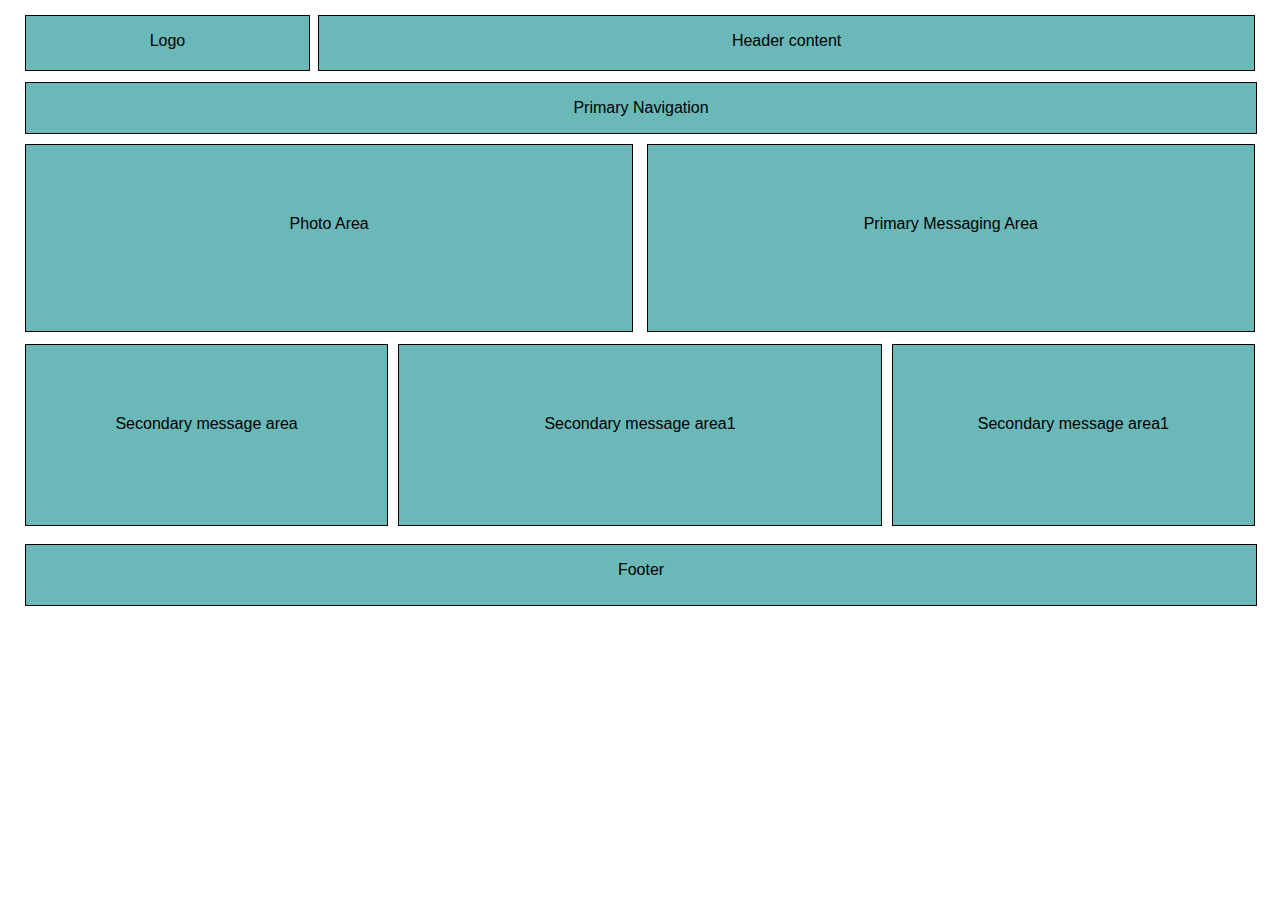
<file: Front_task-2.2/index.html>
<!DOCTYPE html>
<html lang="en">
  <head>
    <meta charset="UTF-8" />
    <meta http-equiv="X-UA-Compatible" content="IE=edge" />
    <meta name="viewport" content="width=device-width, initial-scale=1.0" />
    <title>Front2.1</title>
    <link rel="stylesheet" href="./css/style.css" />
    <link
      href="https://fonts.googleapis.com/css2?family=Oswald:wght@300&display=swap"
      rel="stylesheet"
    />
  </head>
  <body>
    <div class="main">
      <div class="header">
        <div id="logo">
          <p>Logo</p>
        </div>
        <div id="head">
          <p>Header content</p>
        </div>
      </div>
      <div class="primary"><p>Primary Navigation</p></div>
      <div class="third">
        <div id="photo"><p>Photo Area</p></div>
        <div id="prmess"><p>Primary Messaging Area</p></div>
      </div>
      <div class="fourth">
        <div id="smsgar"><p>Secondary message area</p></div>
        <div id="secms"><p>Secondary message area1</p></div>
        <div id="secmsg"><p>Secondary message area1</p></div>
      </div>
      <div class="footer"><p>Footer</p></div>
    </div>
  </body>
</html>
</file>
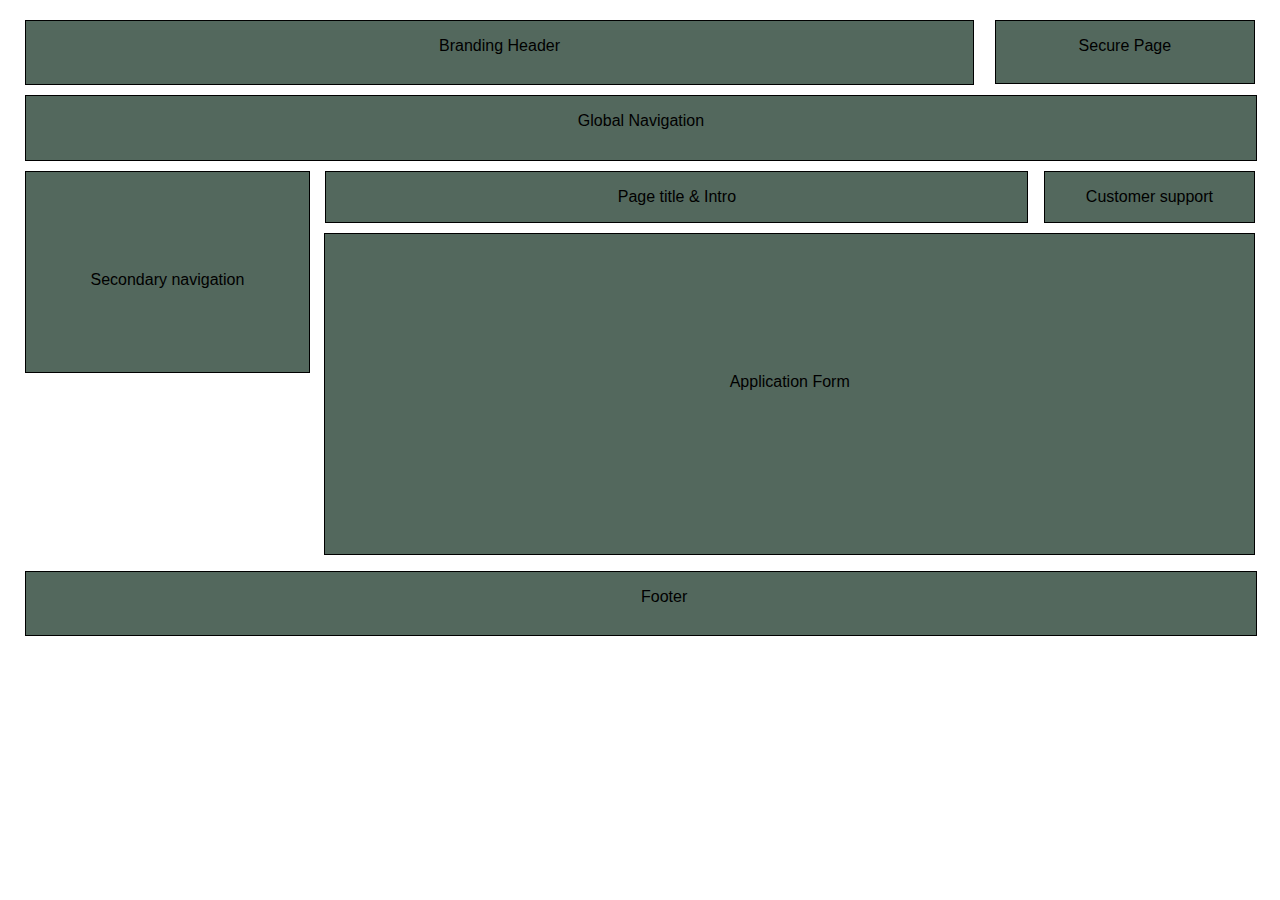
<file: Front_tsk-2.1/index.html>
<!DOCTYPE html>
<html lang="en">
  <head>
    <meta charset="UTF-8" />
    <meta http-equiv="X-UA-Compatible" content="IE=edge" />
    <meta name="viewport" content="width=device-width, initial-scale=1.0" />
    <title>Front-2</title>
    <link rel="stylesheet" href="./css/style.css" />
    <link
      href="https://fonts.googleapis.com/css2?family=Oswald:wght@300&display=swap"
      rel="stylesheet"
    />
  </head>
  <body>
    <div class="main">
      <div class="header">
        <div id="brand"><p>Branding Header</p></div>
        <div id="secure"><p>Secure Page</p></div>
      </div>
      <div class="second"><p>Global Navigation</p></div>
      <div class="third">
        <div id="scnnav"><p>Secondary navigation</p></div>
        <div id="pgt"><p>Page title & Intro</p></div>
        <div id="cstms"><p>Customer support</p></div>
        <div id="apfrm"><p>Application Form</p></div>
      </div>
      <div class="clear-fix"></div>
      <div class="footer"><p>Footer</p></div>
    </div>
  </body>
</html>
</file>
<file: Front_task-2.2/css/style.css>
body {
  margin: 0;
  font-family: Verdana, Geneva, Tahoma, sans-serif, Mochiy Pop One;
  text-align: center;
}
.main {
  margin: 15px 25px 0 25px;
}

.header {
  margin-bottom: 7px;
  height: 60px;
  width: 100%;
}
#logo {
  float: left;
  background-color: rgb(106, 184, 184);
  height: 90%;
  width: 23%;
  border: 1px solid black;
}
#head {
  background-color: rgb(106, 184, 184);
  float: right;
  height: 90%;
  width: 76%;
  border: 1px solid black;
}
.header ::before {
  content: "";
  display: block;
  clear: both;
}
.primary {
  width: 100%;
  background-color: rgb(106, 184, 184);
  border: 1px solid black;
  margin-bottom: 10px;
}
.third {
  width: 100%;
  height: 200px;
}
#photo {
  float: left;
  width: 49.3%;
  height: 93%;
  background-color: rgb(106, 184, 184);
  border: 1px solid black;
}
#photo p {
  display: inline-block;
  margin-top: 70px;
}
#prmess {
  float: right;
  width: 49.3%;
  height: 93%;
  background-color: rgb(106, 184, 184);
  border: 1px solid black;
}
#prmess p {
  display: inline-block;
  margin-top: 70px;
}
.third ::before {
  content: "";
  display: block;
  clear: both;
}
.fourth {
  display: flex;
  width: 100%;
  height: 200px;
}

#smsgar {
  /* float: left; */
  width: 30%;
  height: 90%;
  background-color: rgb(106, 184, 184);
  border: 1px solid black;
}
#smsgar p {
  display: inline-block;
  margin-top: 70px;
}
#secms {
  /* float: right; */
  margin: 0px 10px 0px 10px;
  width: 40%;
  height: 90%;
  background-color: rgb(106, 184, 184);
  border: 1px solid black;
}
#secms p {
  display: inline-block;
  margin-top: 70px;
}
#secmsg {
  /* float: right; */
  width: 30%;
  height: 90%;
  background-color: rgb(106, 184, 184);
  border: 1px solid black;
}
#secmsg p {
  display: inline-block;
  margin-top: 70px;
}
.fourth ::before {
  content: "";
  display: block;
  clear: both;
}
.footer {
  width: 100%;
  height: 60px;
  background-color: rgb(106, 184, 184);
  border: 1px solid black;
}
</file>
<file: Front_tsk-2.1/css/style.css>
body {
  margin: 0;
  font-family: Verdana, Geneva, Tahoma, sans-serif, Mochiy Pop One;
  text-align: center;
}

.main {
  margin: 15px 25px 0 25px;
}
.clear-fix {
  clear: both;
}

.header {
  margin-bottom: 10px;
  height: 70px;
  width: 100%;
}
#brand {
  margin: 5px 0px 10px 0px;
  float: left;
  width: 77%;
  height: 90%;
  background-color: rgb(83, 104, 93);
  border: 1px solid black;
}
#secure {
  margin: 5px 0 9px 0;
  float: right;
  width: 21%;
  height: 88%;
  background-color: rgb(83, 104, 93);
  border: 1px solid black;
}
.header ::before {
  content: "";
  display: block;
  clear: both;
}
.second {
  padding-bottom: 15px;
  height: 49px;
  width: 100%;
  background-color: rgb(83, 104, 93);
  border: 1px solid black;
}
.third {
  margin-top: 10px;
  height: 400px;
}
#scnnav {
  float: left;
  height: 50%;
  width: 23%;
  background-color: rgb(83, 104, 93);
  border: 1px solid black;
}
#scnnav p {
  margin-top: 35%;
}
#pgt {
  float: center;
  display: inline-block;
  height: 50px;
  width: 57%;
  margin: 0 10px 10px 10px;
  background-color: rgb(83, 104, 93);
  border: 1px solid black;
}
#cstms {
  background-color: rgb(83, 104, 93);
  float: right;
  width: 17%;
  height: 50px;
  border: 1px solid black;
}
#apfrm {
  background-color: rgb(83, 104, 93);
  float: right;
  width: 75.5%;
  height: 80%;
  border: 1px solid black;
}
#apfrm P {
  display: inline-block;
  margin-top: 15%;
}
.footer {
  height: 63px;
  background-color: rgb(83, 104, 93);
  width: 100%;
  border: 1px solid black;
}
.footer P {
  position: absolute;
  display: inline-block;
  margin-bottom: 30px 0 0;
}
</file>
